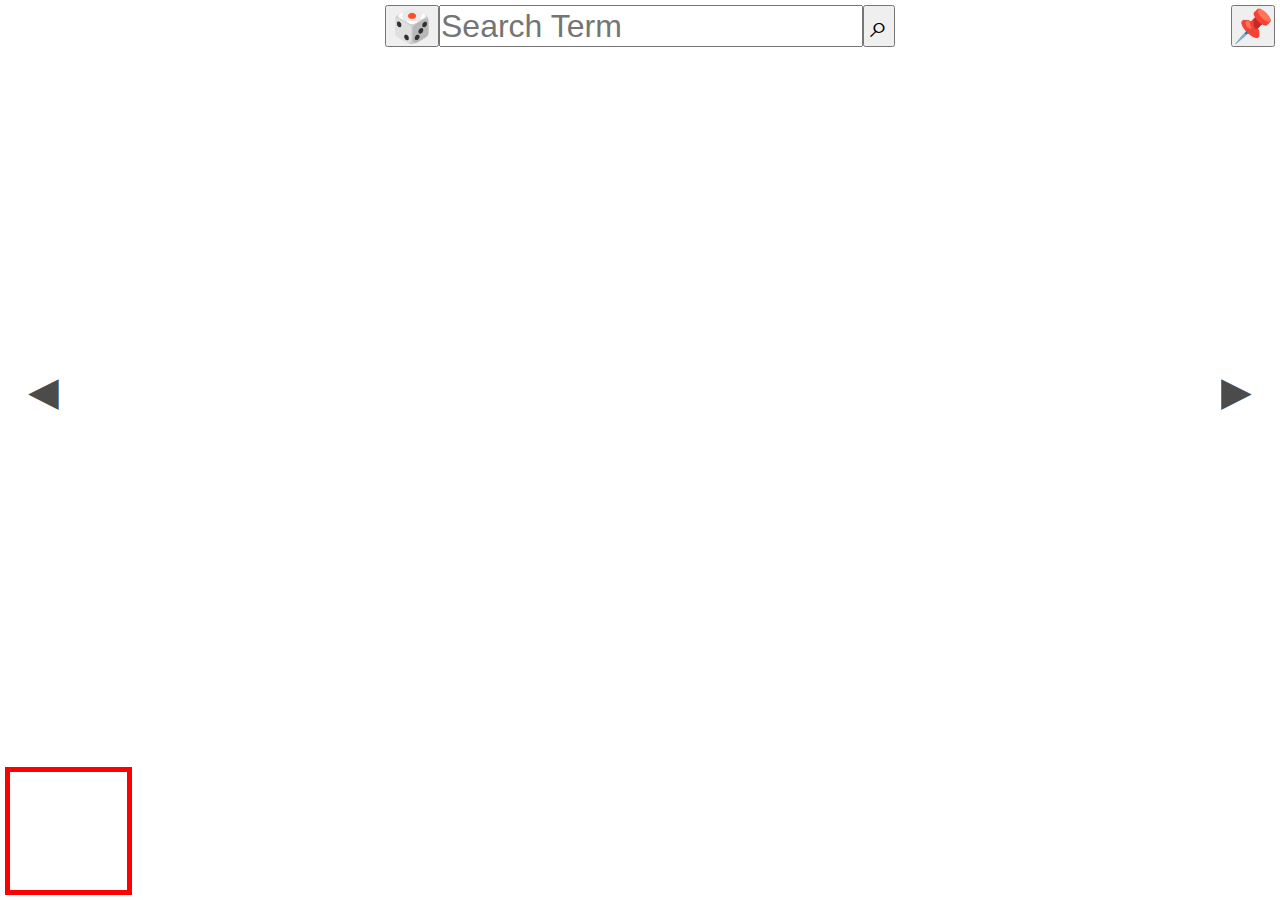
<file: index.html>
<!DOCTYPE html>
<html lang="en">
  <head>
    <meta charset="UTF-8" />
    <meta name="viewport" content="width=device-width, initial-scale=1.0" />
    <meta name="Description" content="Searchable and Random Image Viewer" />
    <link rel="stylesheet" href="./style.css" />
    <script src="./global.js" defer></script>
    <script src="./eventHandlers.js" defer></script>
    <script src="./script.js" defer></script>
    <title>Image Viewer</title>
  </head>
  <body>
    <header></header>
    <main>
      
      <div class="search-form">
        <button type="button" title="open-sidebar" class="open-sidebar">☰</button>
        <button type="button" class="random" title="Generate 10 Random Images">&#x1F3B2</button>
        <form action="" class="search">
          <label for="search"> </label>
          <input id="search" type="search" class="search-input" title="Please enter a valid search term." pattern="^[A-z0-9À-ž][A-z0-9À-ž\s]+" placeholder="Search Term" name="input" maxlength="20" required/>
          <button type="submit" class="submit" title="Search">&#8981</button>
        </form>
        <button type="button" class="info-down" title="Image Information">&#x1F4CC</button>
      </div>
      <div class="sidebar">
        <button type="button"  tabindex = "-1" title="close sidebar" class="close-sidebar">&#x2573</button>
        <div class="link-to-img">Image Link</div>
        <div  role="status" aria-live="assertive" class="description" title="Image Description">Image Description</div>
      </div>
      <div class="image-viewer">
        <div class="buttonGroup">
          <button type="button" class="prev" title="Previous Image">&#9664</button>
          <button type="button" class="next"  title="Next Image">&#9654</button>
        </div>
        <ul class="image-list">
          <li class="image-item"></li>
          <li class="image-item"></li>
          <li class="image-item"></li>
          <li class="image-item"></li>
          <li class="image-item"></li>
          <li class="image-item"></li>
          <li class="image-item"></li>
          <li class="image-item"></li>
          <li class="image-item"></li>
          <li class="image-item"></li>
        </ul>
        <div class="indicatorsList">
          <button type="button" class="indicator" title="First Image"></button>
          <button type="button" class="indicator"  title="Second Image"></button>
          <button type="button" class="indicator"  title="Third Image"></button>
          <button type="button" class="indicator"  title="Fourth Image"></button>
          <button type="button" class="indicator" title="Fifth Image"></button>
          <button type="button" class="indicator" title="Sixth Image"></button>
          <button type="button" class="indicator" title="Seventh Image"></button>
          <button type="button" class="indicator"  title="Eigth Image"></button>
          <button type="button" class="indicator"  title="Ninth Image"></button>
          <button type="button" class="indicator"  title="Tenth Image"></button>
        </div>
      </div>
      <div  class="thumbnail-viewer">
        <button type="button" class="prev-thumbnail" title="Previous Thumbnails">&#9664</button>
          <ul class="thumbnail-list">
            <li class="thumbnail-item"></li>
            <li class="thumbnail-item"></li>
            <li class="thumbnail-item"></li>
            <li class="thumbnail-item"></li>
            <li class="thumbnail-item"></li>
            <li class="thumbnail-item"></li>
            <li class="thumbnail-item"></li>
            <li class="thumbnail-item"></li>
            <li class="thumbnail-item"></li>
            <li class="thumbnail-item"></li>
          </ul>
          <button type="button" class="next-thumbnail" title="Next Thumbnails">&#9654</button>
        </div>
    </main>
    <footer></footer>
  </body>
</html>
</file>
<file: style.css>
* {
  font-family: Arial, Helvetica, sans-serif;
  box-sizing: border-box;
  margin: 0;
  padding: 0;
  border-collapse: collapse;
}

body {
  width: 100dvw;
  height: 100dvh;
  padding: 5px;
  overflow: hidden;
}

main {
  width: 100%;
  height: 100%;
  position: relative;
  overflow: hidden;
  display: flex;
  flex-direction: column;
}

.open-sidebar {
  z-index: 1;
}

.search-form {
  width: 100%;
  position: absolute;
  display: flex;
  justify-content: center;
  flex-wrap: nowrap;
}

.search-form * {
  font-size: 1.5rem;
  z-index: 1;
}

.search {
  display: flex;
  width: 100%;
}
.search-input {
  width: 100%;
}

.sidebar {
  position: fixed;
  z-index: 2;
  top: 47px;
  left: -200px;
  width: 200px;
  bottom: 0px;
  overflow-x: hidden;
  transition: all 0.5s;
  background-color: white;
  opacity: 0.7;
}

.sidebar.active {
  transition: all 0.5s;
  left: 0px;
}

.close-sidebar {
  position: absolute;
  top: 20px;
  left: 10px;
  display: block;
  padding: 0 5px;
  font-size: 2rem;
  background-color: transparent;
  color: red;
  border: 1px white solid;
}

.close-sidebar:hover {
  border: 1px solid black;
}

.image-list {
  display: flex;
  overflow-x: scroll;
  overscroll-behavior: contain;
  scrollbar-width: none;
  -ms-overflow-style: none;
  -webkit-overflow-scrolling: touch;
  scroll-snap-type: x mandatory;
  list-style: none;
  width: 100%;
  height: 100%;
}
.image-list::-webkit-scrollbar {
  display: none;
}

.thumbnail-list {
  display: flex;
  overflow-x: scroll;
  overscroll-behavior: contain;
  scrollbar-width: none;
  -ms-overflow-style: none;
  -webkit-overflow-scrolling: touch;
  scroll-snap-type: x mandatory;
  list-style: none;
  width: 100%;
  height: 100px;
  scroll-behavior: auto;
}
.thumbnail-list::-webkit-scrollbar {
  display: none;
}

.image-item {
  height: 100%;
  width: 100%;
  flex-shrink: 0;
  scroll-snap-align: center;
  scroll-snap-stop: always;
  display: flex;
  justify-content: center;
  align-items: center;
  position: relative;
}

.mainImg {
  position: absolute;
  top: 0;
  left: 0;
  width: 100%;
  height: 100%;
  object-fit: cover;
}

.thumbnail-item {
  height: 100px;
  width: 100px;
  flex-shrink: 0;
  scroll-snap-align: center;
  scroll-snap-stop: always;
  display: flex;
  justify-content: center;
  align-items: center;
  border: solid 5px transparent;
  border-bottom: none;
}
.thumbnailImg {
  width: 100%;
  height: 100%;
  object-position: 50% 50%;
  cursor: pointer;
}

.thumbnail-item.active {
  border: solid red 5px;
}

.thumbnail-item:not(.active):hover {
  border: solid orange 5px;
}
.description {
  color: black;
  padding: 20px 20px;

  width: 100%;
}

.link-to-img {
  color: white;
  padding-top: 80px;
  padding-left: 20px;
}
a {
  width: 80%;
  color: blue;
  text-decoration: none;
  font-style: italic;
}
a:hover {
  text-decoration: underline;
}


.submit, .random {
  cursor: pointer;
  padding: 0 5px;
}

.indicatorsList {
  padding: 20px;
  display: flex;
  justify-content: center;
  position: absolute;
  bottom: 40px;
  width: 100%;
}

.indicator {
  width: 10px;
  height: 10px;
  border-radius: 50%;
  background-color: #fff;
  box-shadow: 0 2px 1px rgba(0, 0, 0, 1);
  border: none;
  padding: 0;
  cursor: pointer;
}

.indicator:not(:last-child) {
  margin-right: 16px;
}

.indicator.active {
  background-color: #e60576;
}

.buttonGroup {
  position: relative;
}

.prev,
.next {
  display: none;
}

.image-viewer {
  width: 100%;
  height: 100%;
  overflow: hidden;
}
.thumbnail-viewer {
  display: none;
}
.info-down {
  cursor: pointer;
  display: none;
}

@media screen and (min-width: 600px) and (min-height: 600px) {
  .sidebar {
    position: fixed;
    z-index: 2;
    top: 55px;
    left: calc(100svw - 310px);
    width: 300px;
    height: 0px;
    bottom: 0px;
    overflow-x: hidden;
    transition: all 0.5s;
    background-color: white;
    opacity: 0.6;
  }

  .sidebar.active {
    left: calc(100svw - 310px);
    transition: all 0.5s;
    height: 50%;
  }

  .search-form * {
    font-size: 2rem;
  }
  .info-down {
    display: unset;
  }
  .open-sidebar {
    display: none;
  }
  .search {
    width: unset;
  }
  .buttonGroup {
    top: 40svh;
    position: relative;
    z-index: 2;
  }
  .prev,
  .next {
    position: absolute;
    cursor: pointer;
    font-size: 40px;
    border: none;
    color: black;
    background-color: transparent;
    display: unset;
    opacity: 0.7;
    border: 3px solid transparent;
  }

  .prev:focus, .next:focus{
    border: 5px solid grey;
    border-style: outset;
    border-radius: 20%;
    opacity: 1;
  }

  .prev:hover,
  .next:hover {
    border: 3px solid black;
    border-radius: 20%;
    opacity: 1;
  }

  .prev {
    left: 20px;
  }

  .next {
    right: 20px;
  }
  .indicatorsList {
    display: none;
  }
  .thumbnail-viewer {
    display: flex;
  }
}
@media screen and (min-width: 1000px) {

  .prev-thumbnail,
  .next-thumbnail {
    display: none;
  }
  .thumbnail-item {
    width: unset;
    height: unset;
    flex-grow: 0.1;
    position: relative;
  }
  .thumbnailImg {
    position: absolute;
    top: 0;
    left: 0;
    width: 100%;
    height: 100%;
    object-fit: cover;
  }

  .thumbnail-list {
    height: calc(100svw / 10);
    width: 100%;
    justify-content: center;
    z-index: 1;
  }
.info-down{
  position:absolute;
  right: 0;
}

}
</file>
